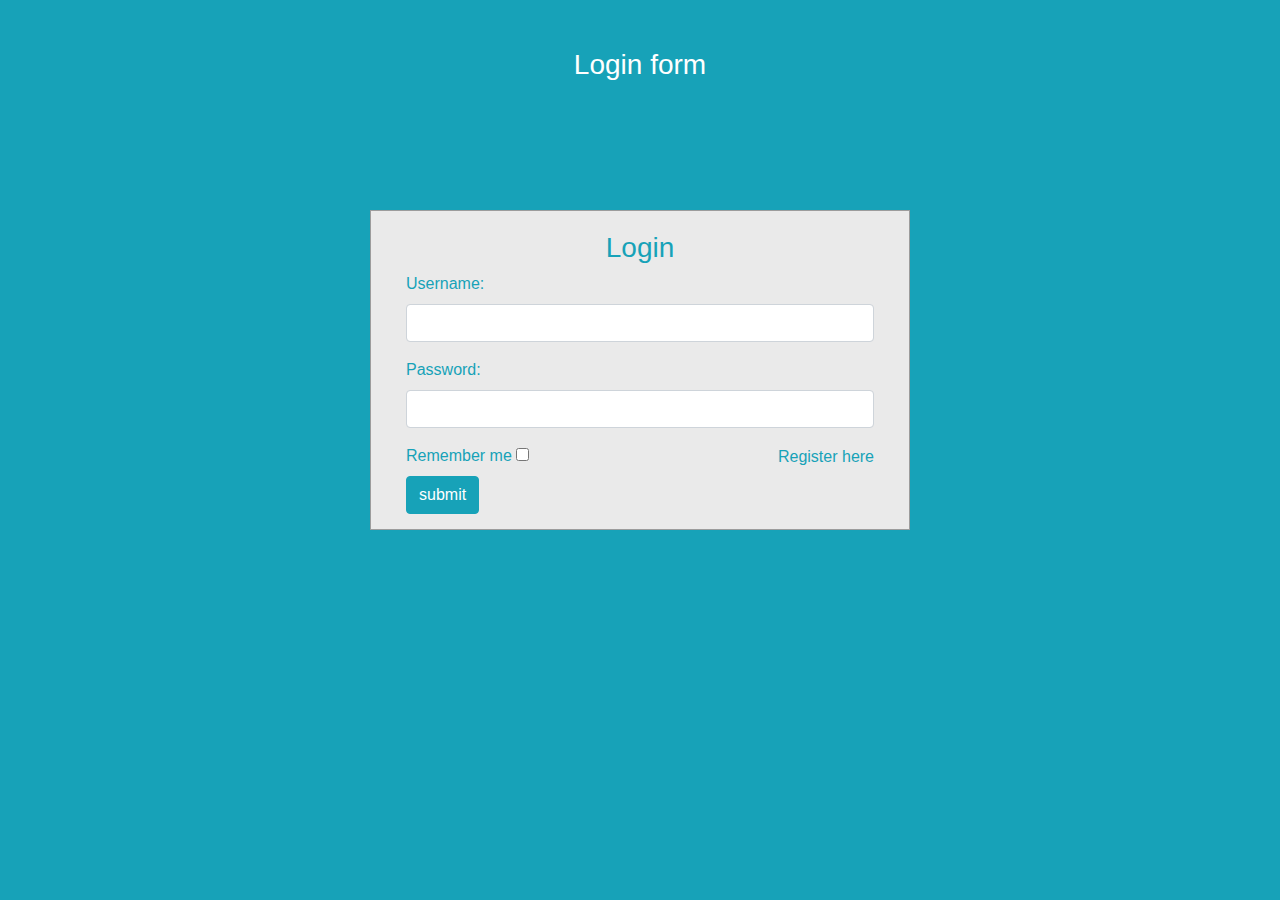
<file: src/main/resources/templates/login.html>
<link href="//maxcdn.bootstrapcdn.com/bootstrap/4.1.1/css/bootstrap.min.css" rel="stylesheet" id="bootstrap-css">
<script src="//maxcdn.bootstrapcdn.com/bootstrap/4.1.1/js/bootstrap.min.js"></script>
<script src="//cdnjs.cloudflare.com/ajax/libs/jquery/3.2.1/jquery.min.js"></script>
<style>body {
    margin: 0;
    padding: 0;
    background-color: #17a2b8;
    height: 100vh;
}
#login .container #login-row #login-column #login-box {
    margin-top: 120px;
    max-width: 600px;
    height: 320px;
    border: 1px solid #9C9C9C;
    background-color: #EAEAEA;
}
#login .container #login-row #login-column #login-box #login-form {
    padding: 20px;
}
#login .container #login-row #login-column #login-box #login-form #register-link {
    margin-top: -85px;
}</style>
<body>
<div id="login">
    <h3 class="text-center text-white pt-5">Login form</h3>
    <div class="container">
        <div id="login-row" class="row justify-content-center align-items-center">
            <div id="login-column" class="col-md-6">
                <div id="login-box" class="col-md-12">
                    <form id="login-form" class="form" action="" method="post">
                        <h3 class="text-center text-info">Login</h3>
                        <div class="form-group">
                            <label for="username" class="text-info">Username:</label><br>
                            <input type="text" name="username" id="username" class="form-control">
                        </div>
                        <div class="form-group">
                            <label for="password" class="text-info">Password:</label><br>
                            <input type="text" name="password" id="password" class="form-control">
                        </div>
                        <div class="form-group">
                            <label for="remember-me" class="text-info"><span>Remember me</span> <span><input id="remember-me" name="remember-me" type="checkbox"></span></label><br>
                            <input type="submit" name="submit" class="btn btn-info btn-md" value="submit">
                        </div>
                        <div id="register-link" class="text-right">
                            <a href="#" class="text-info">Register here</a>
                        </div>
                    </form>
                </div>
            </div>
        </div>
    </div>
</div>
</body>
</file>
